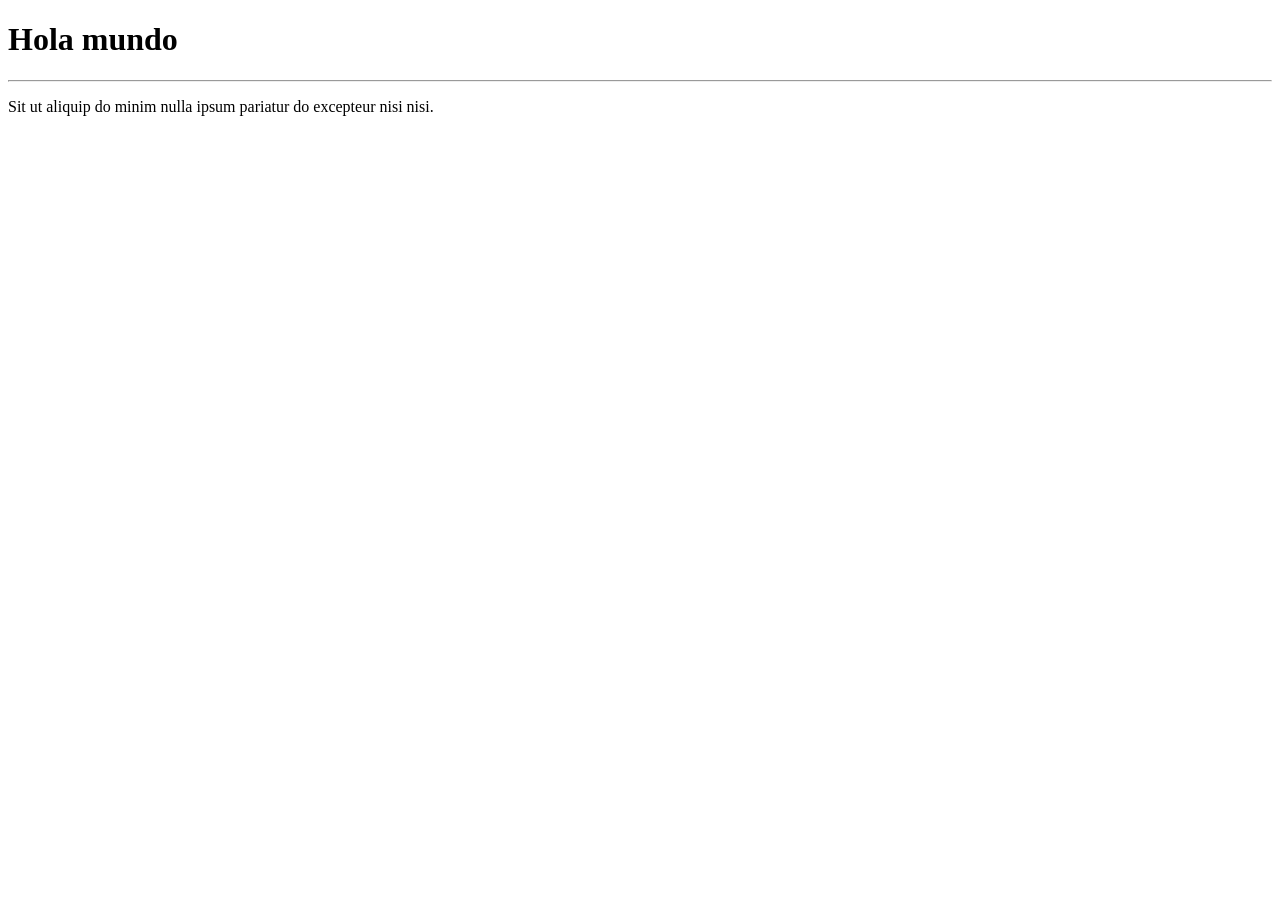
<file: 01-fundamentos/index.html>
<!DOCTYPE html>
<html lang="es">

<head>
  <meta charset="UTF-8">
  <title>Document</title>
  
  </head>
  
  <body>
    <!-- <script type="text/javascript">
    console.log('hola mundo en html')
  </script> -->

  <h1>Hola mundo</h1>
  <hr>
  
  <p>Sit ut aliquip do minim nulla ipsum pariatur do excepteur nisi nisi.</p>
  <!-- <script src="./assets/js/app.js"></script> -->
  <!-- <script src="./assets/js/alerts.js"></script> -->
  <!-- <script src="./assets/js/primitivos.js"></script> -->
  <!-- <script src="./assets/js/palabras-reservadas.js"></script> -->
  <!-- <script src="./assets/js/arreglos.js"></script> -->
  <!-- <script src="./assets/js/arreglos2.js"></script> -->
  <!-- <script src="./assets/js/objeto-literal.js"></script> -->
  <!-- <script src="./assets/js/funciones.js"></script> -->
  <!-- <script src="./assets/js/protip-retorno.js"></script> -->
  <!-- <script src="./assets/js/valor-referencia.js"></script> -->
  <!-- <script src="./assets/js/if-else.js"></script> -->
  <!-- <script src="./assets/js/logica-booleana.js"></script> -->
  <!-- <script src="./assets/js/operador-ternario.js"></script> -->
  <!-- <script src="./assets/js/protip-ternario.js"></script> -->
  <!-- <script src="./assets/js/switch.js"></script> -->
  <!-- <script src="./assets/js/ciclos/while-do-while.js"></script> -->
  <!-- <script src="./assets/js/ciclos/for.js"></script> -->
  <!-- <script src="./assets/js/classes/problema.js"></script> -->
  <!-- <script src="./assets/js/classes/class.js"></script> -->
  <!-- <script src="./assets/js/classes/sub-classes.js"></script> -->
  <!-- <script src="./assets/js/classes/esnext.js"></script> -->
  <!-- <script src="./assets/js/classes/singleton.js"></script> -->
  <script src="./assets/js/classes/constructores-multiples.js"></script>
</body>

</html>
</file>
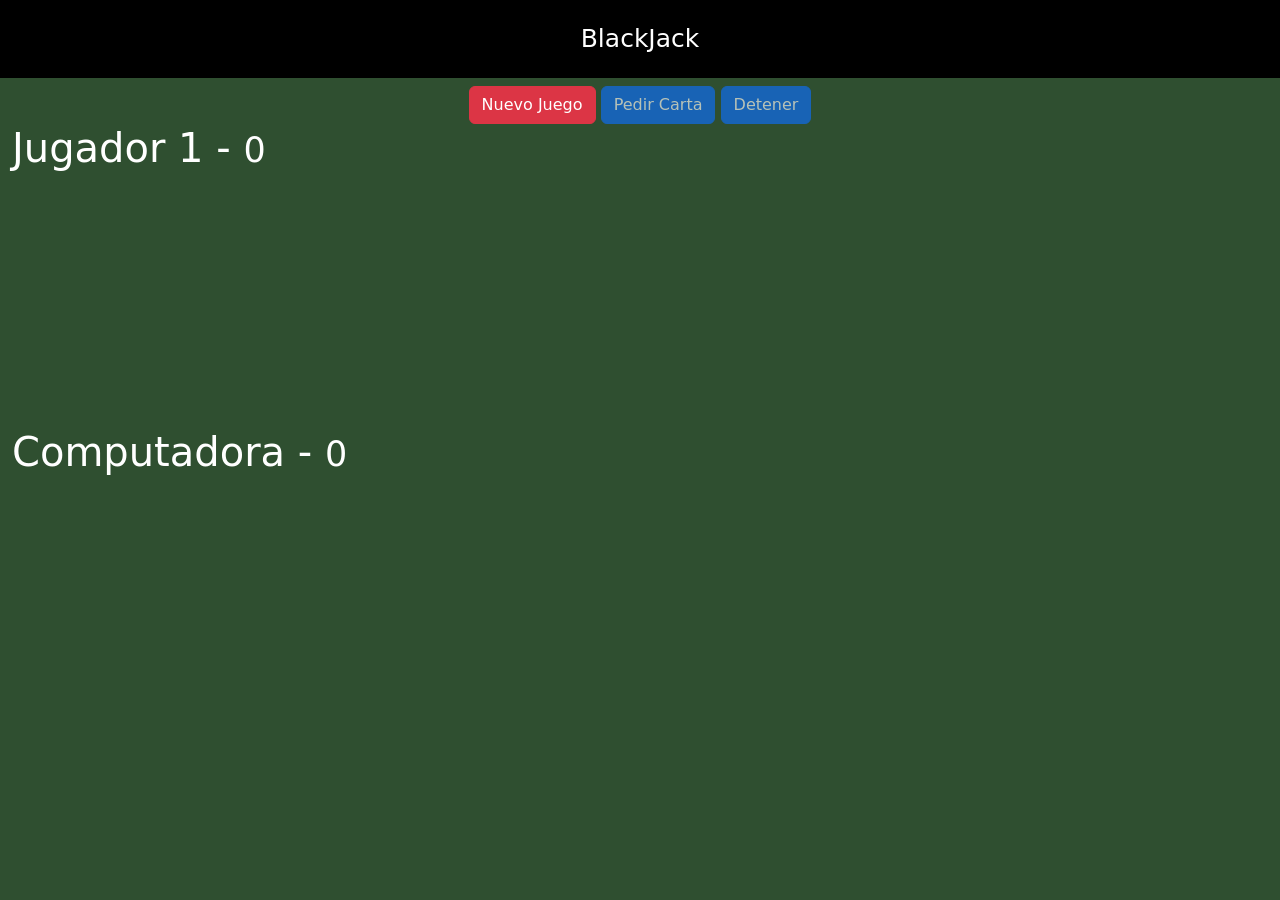
<file: 02-blackjack/index.html>
<!DOCTYPE html>
<html lang="es">

<head>
  <meta charset="UTF-8">
  <meta name="viewport" content="width=device-width, initial-scale=1.0">
  <title>BlackJack</title>

  <link href="https://cdn.jsdelivr.net/npm/bootstrap@5.3.3/dist/css/bootstrap.min.css" rel="stylesheet"
    integrity="sha384-QWTKZyjpPEjISv5WaRU9OFeRpok6YctnYmDr5pNlyT2bRjXh0JMhjY6hW+ALEwIH" crossorigin="anonymous">

  <link rel="stylesheet" href="./assets/css/styles.css">
</head>

<body>
  <header class="titulo">BlackJack</header>

  <div class="row mt-2 m-0">

    <div id="divBotones" class="col text-center">
      <button id="btnNuevo" class="btn btn-danger">Nuevo Juego</button>
      <button id="btnPedir" class="btn btn-primary" disabled>Pedir Carta</button>
      <button id="btnDetener" class="btn btn-primary" disabled>Detener</button>
    </div>
  </div>

  <div class="row container">

    <div class="col">
      <h1>Jugador 1 - <small>0</small></h1>
      <div id="jugador-cartas" class="divCartas">
        <!-- <img class="carta" src="./assets/cartas/10D.png"> -->
      </div>
    </div>
  </div>

  <div class="row container mt-2">

    <div class="col">
      <h1>Computadora - <small>0</small></h1>
      <div id="computadora-cartas" class="divCartas">
        <!-- <img class="carta" src="./assets/cartas/10D.png"> -->
      </div>
    </div>
  </div>

  <script src="./assets/js/underscore-min.js"></script>
  <script src="assets/js/juego-min.js"></script>

  <script>

    document.querySelector('#btnNuevo').addEventListener('click', () => {
      miModulo.nuevoJuego()
    })
  </script>
</body>

</html>
</file>
<file: 02-blackjack/assets/css/styles.css>
html, body {
  margin: 0;
  background-color: #2F4F30;
  color: white;
}

.titulo {
  text-align: center;
  background-color: black;
  color: white;
  font-size: 25px;
  padding: 20px 0 20px 0;
}

.carta {
  position: relative;
  width: 150px;
  left: 100px;
  margin-left: -75px;
}

#jugador-cartas, #computadora-cartas {
  height: 240px;
}
</file>
